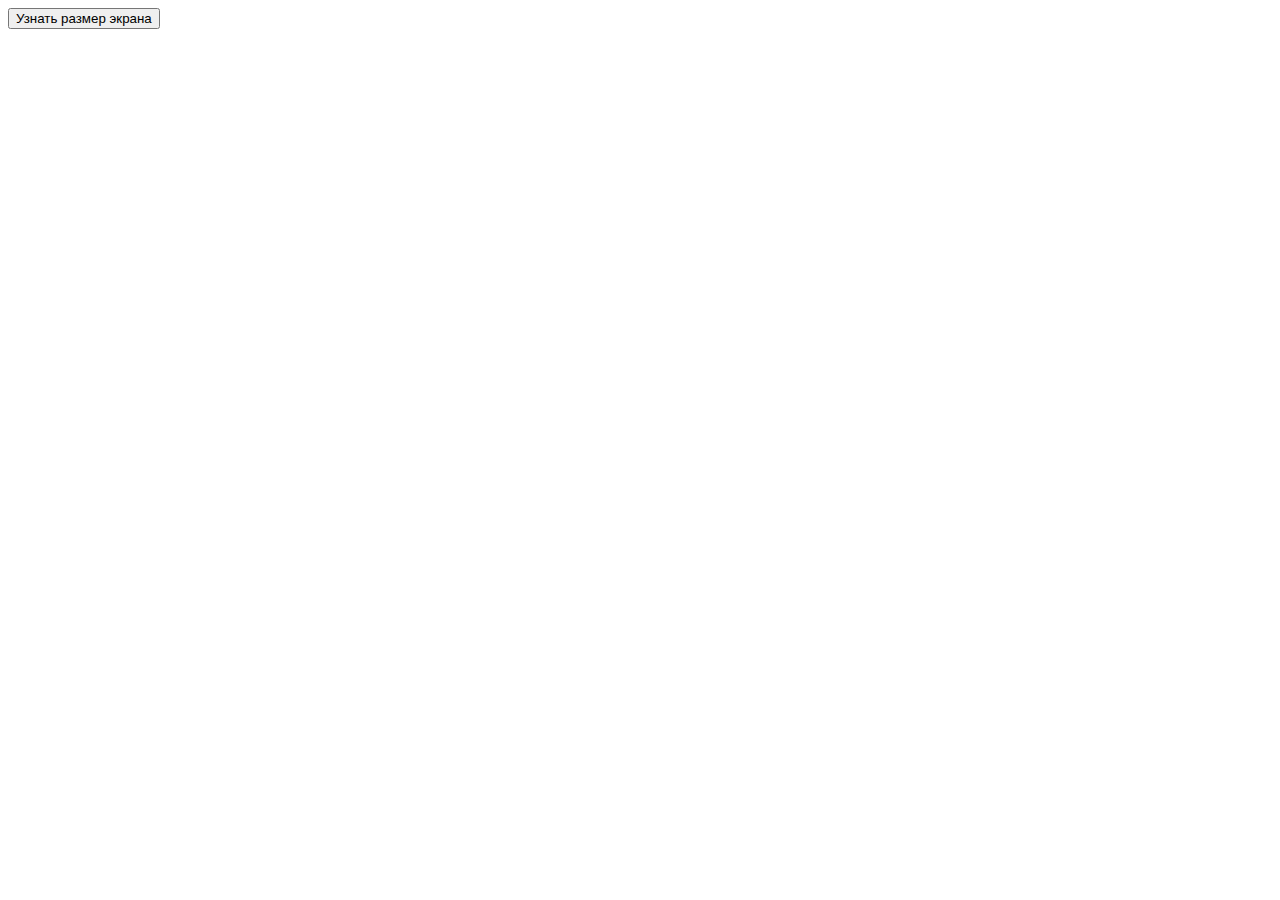
<file: C6.5/index.html>
<!DOCTYPE html>
<html lang="en">

<head>
    <meta charset="UTF-8">
    <meta http-equiv="X-UA-Compatible" content="IE=edge">
    <meta name="viewport" content="width=device-width, initial-scale=1.0">
    <title>Document</title>
</head>

<body>
    <button class="btn">Узнать размер экрана</button>

    <script src="c6.5.2.js"></script>
</body>

</html>
</file>
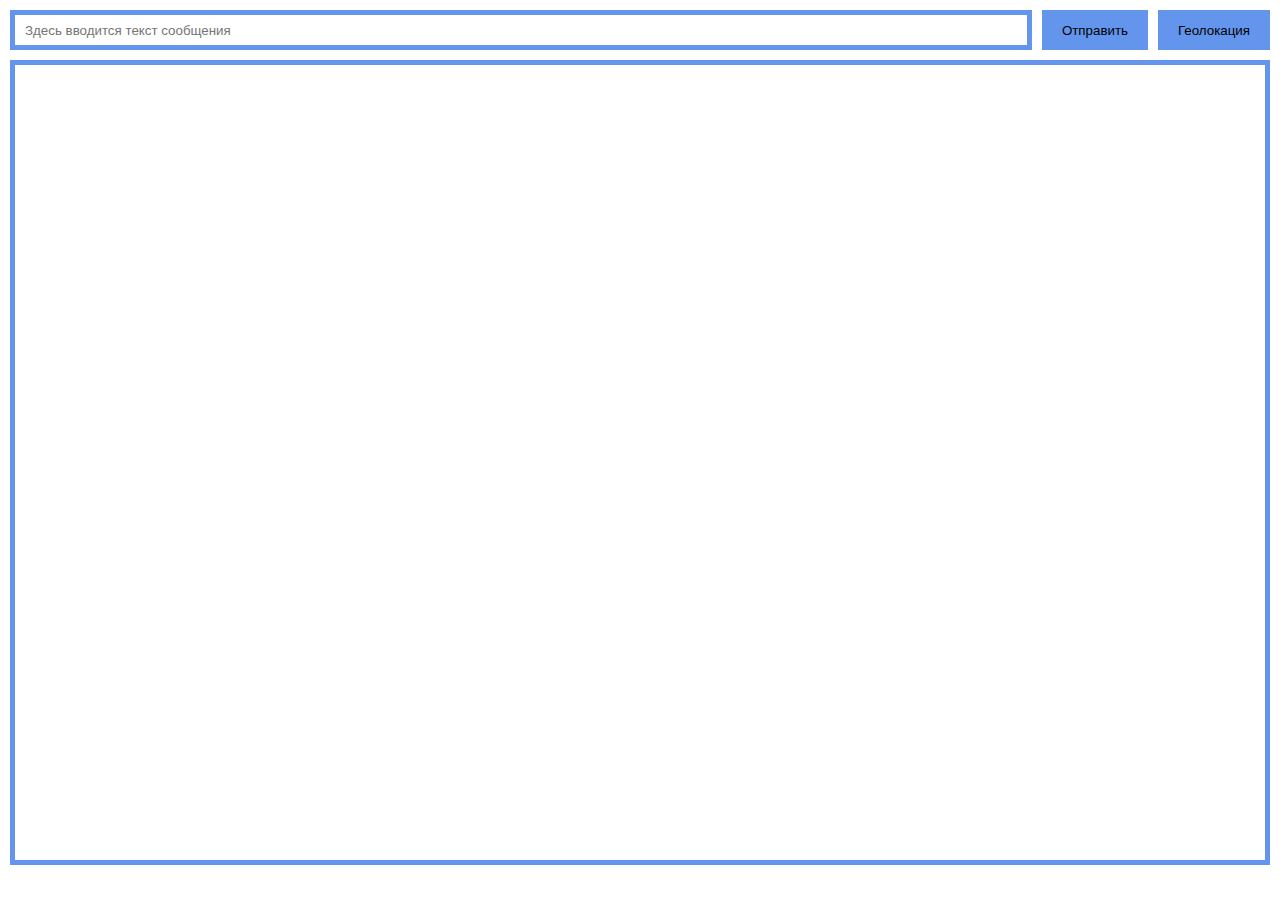
<file: C6.6/index.html>
<!DOCTYPE html>
<html lang="ru">

<head>
    <meta charset="UTF-8">
    <meta http-equiv="X-UA-Compatible" content="IE=edge">
    <meta name="viewport" content="width=device-width, initial-scale=1.0">
    <title>Document</title>
    <link rel="stylesheet" href="style.css">
</head>

<body>
    <section class="chat">
        <div class="chat-manage">
            <input class="chat-input" type="text" placeholder="Здесь вводится текст сообщения">
            <button class="btn btn-send">Отправить</button>
            <button class="btn btn-geo">Геолокация</button>
        </div>
        <div class="chat-content">

        </div>
    </section>

    <script src="c6.6.3.js"></script>
</body>

</html>
</file>
<file: C6.6/style.css>
body {
    margin: 0;
    height: 95vh;
}

p {
    margin: 0;
    padding: 0;
}

.chat {
    /* width: 50vw; */
    height: 100%;
    padding: 10px;
    display: flex;
    flex-direction: column;
}

.chat-manage {
    display: flex;
    margin-bottom: 10px;
}

.btn-send {
    margin: 0 10px;
}

.chat-input {
    flex-grow: 1;
    height: 30px;
    border: solid 5px cornflowerblue;
    outline: none;
    padding: 0 10px;
}

.btn {
    padding: 0 20px;
    background-color: cornflowerblue;
    border: none;
    cursor: pointer;
}

.btn:hover {
    background-color: blue;
}

.chat-content {
    flex-grow: 1;
    display: flex;
    flex-direction: column;
    align-items: flex-end;
    border: solid 5px cornflowerblue;
    height: auto;
}

.message {
    border: solid 5px cornflowerblue;
    border-radius: 10px;
    padding: 10px;
    margin: 5px;
    width: fit-content;
    word-wrap: break-word;
}

.message-in {
    align-self: flex-start;
}
</file>
